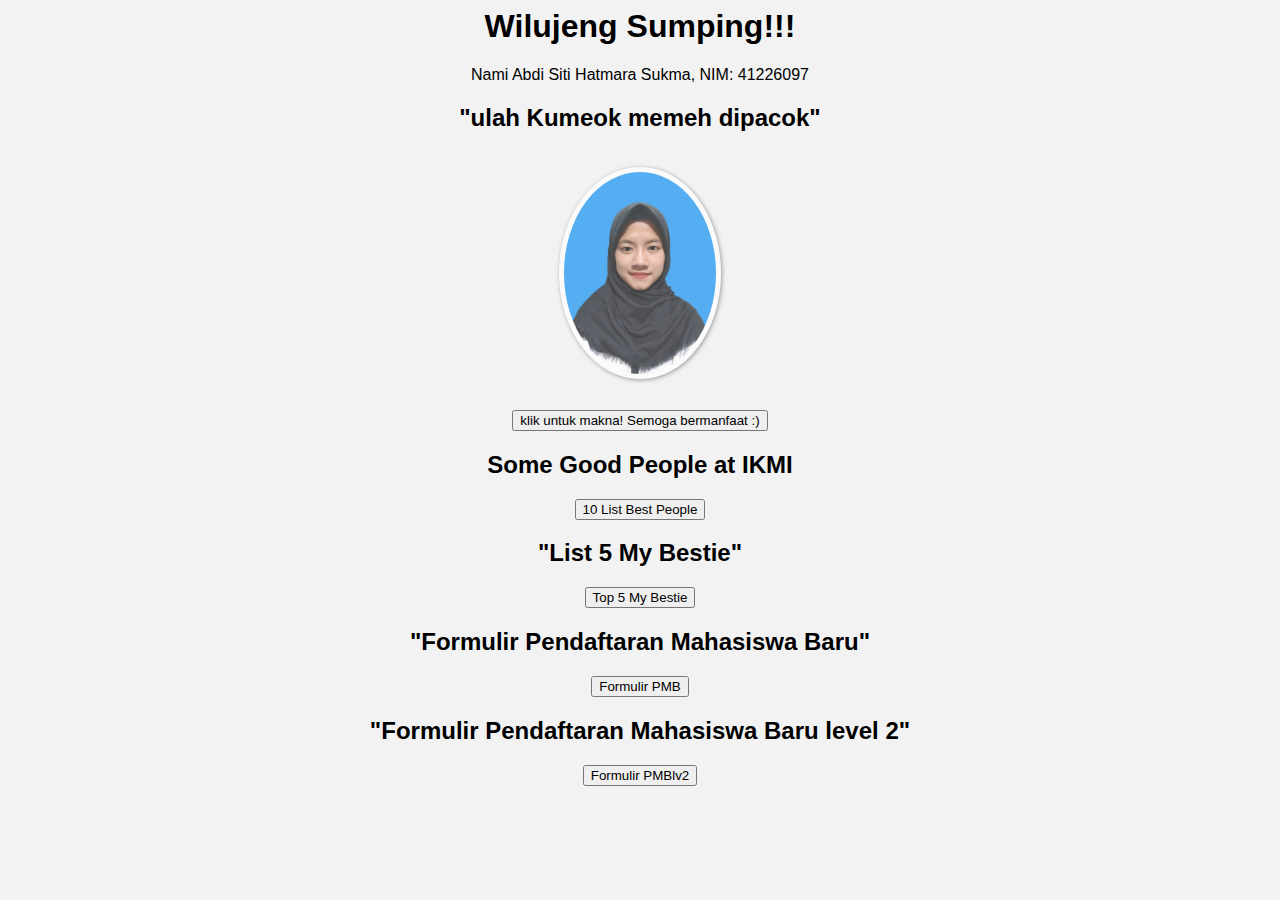
<file: index.html>
<style>
h1{font-family: sans-serif;
	cursor: pointer;
	transition: 0.2s;}
	
h2{font-family: sans-serif}
h3{font-family: sans-serif; color: black}

p{color: black; font-family: sans-serif}
h1:hover{
	color: #708090;
	letter-spacing: 2px;
}
img{
	width: 4cm;
	border-radius: 50%;
	box-shadow: 1px 1px 4px gray;
	padding: 5px;
	background: white;
	margin: 15px;
	transition: 0,2s;
	opacity: 75%;
}
img:hover{
	transform: scale(1.2);
	opacity: 100%;
	box-shadow: 1px 1px 6px #708090;

}
</style>
<body align=center bgcolor="#f2f2f2">
	<table>
<h1>Wilujeng Sumping!!!</h1>
<p>Nami Abdi Siti Hatmara Sukma, NIM: 41226097</p>
<h2> "ulah Kumeok memeh dipacok"</h2>
<p><img src="foto mara.jpg" align="middle"></p>

<button onclick="alert('Ulah Kumeok memeh dipacok memiliki dua makna, yaitu makna denotasi dan makna konotasi. Makna denotasi adalah makna berdasarkan arti kata sesuai kamus. Sedangkan makna konotasi adalah makna kiasan. jadi makna konotasinya adalah jangan kalah sebelum bertanding, jangan menyerah sebelum berjuang, atau jangan menyerah sebelum berusaha.')"> klik untuk makna! Semoga bermanfaat :)</button>
<h2>Some Good People at IKMI</h2>
<p>
          <a href="goodpeople.html"> <button>10 List Best People</button></a>
        </p>
<h2>"List 5 My Bestie"</h2>
<p>
          <a href="top5.html" > <button>Top 5 My Bestie</button></a>
        </p>
<p> <h2>"Formulir Pendaftaran Mahasiswa Baru"</h2>
          <a href="formulirPMB.html" > <button>Formulir PMB</button></a>
        </p>
<p> <h2>"Formulir Pendaftaran Mahasiswa Baru level 2"</h2>
          <a href="formulirPMBlv2.html" > <button>Formulir PMBlv2</button></a>
        </p>
</table>
</body>
</file>
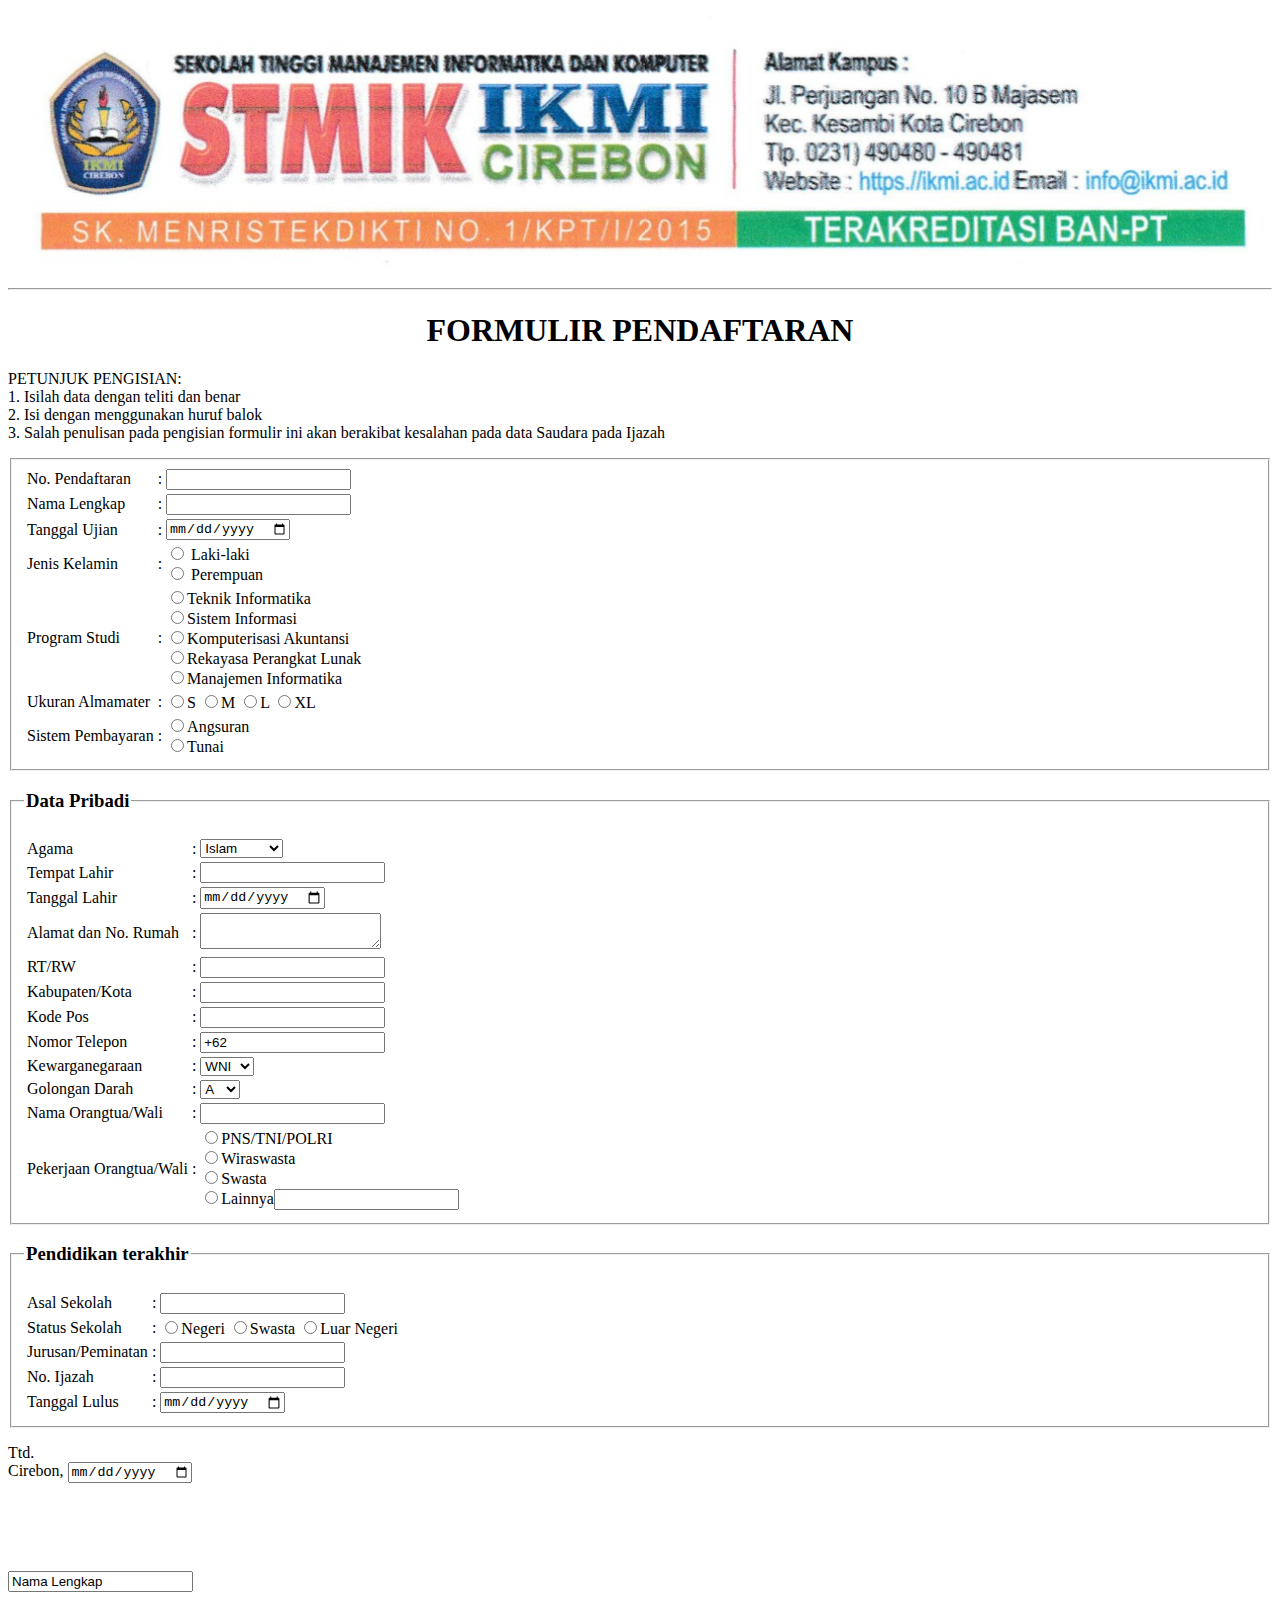
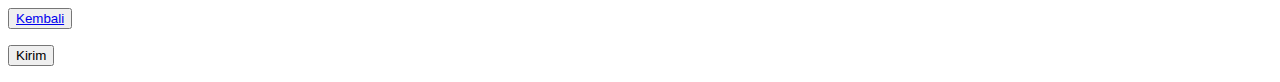
<file: formulirPMB.html>
<!DOCTYPE html>
<html>
<head>
    <title>formulirPMB</title>
</head>
<body>
<table width="100%">
<tr>
<td width="25" align="center"><img src="kop.jpeg" width="100%"></td>
</tr>
</table>
<hr>
<h1 align="center">FORMULIR PENDAFTARAN</h1>
<form action="contact.php" method="POST">
    <p>PETUNJUK PENGISIAN:<br>
    1. Isilah data dengan teliti dan benar<br>
    2. Isi dengan menggunakan huruf balok<br>
    3. Salah penulisan pada pengisian formulir ini akan berakibat kesalahan pada data Saudara pada Ijazah</p>

<fieldset><table>  
      <tr>
            <td><label>No. Pendaftaran</label></td>
            <td>:</td>
            <td><input type="number" name="No. Pendaftaran" id="NIK"></td>
        </tr>
        <tr>
            <td><label>Nama Lengkap</label></td>
            <td>:</td>
            <td><input type="text" name="nama" id="nama"></td>
        </tr>
        <tr>
            <td><labe>Tanggal Ujian</label></td>
            <td>:</td>
            <td><input type="date" name="date" id="date"></td>
        </tr>
        <tr>
            <td><label>Jenis Kelamin</label></td>
            <td>:</td>
            <td>
                <input type="radio" name="jenis_kelamin" value="laki-laki" /> Laki-laki<br/>
                <input type="radio" name="jenis_kelamin" value="Perempuan" /> Perempuan
            </td>
        </tr>
         <tr>
            <td><label>Program Studi</label></td>
            <td>:</td>
        <td>
            <input type="radio" name="Program Studi" value="Teknik Informatika" />Teknik Informatika<br/>
            <input type="radio" name="Program Studi" value="Sistem Informasi"/>Sistem Informasi<br/>
            <input type="radio" name="Program Studi" value="Komputerisasi Akuntansi"/>Komputerisasi Akuntansi<br/>
            <input type="radio" name="Program Studi" value="Rekayasa Perangkat Lunak"/>Rekayasa Perangkat Lunak<br/>
            <input type="radio" name="Program Studi" value="Manajemen Informatika"/>Manajemen Informatika<br/>
        </td>
        <tr>
            <td><label for="Ukuran Almamater">Ukuran Almamater</label></td>
            <td>:</td>
            <td><input type="radio" name="Ukuran Almamater"value="S"/>S
            <input type="radio" name="Ukuran Almamater" value="M"/>M
            <input type="radio" name="Ukuran Almamater"value="L" />L
            <input type="radio" name="Ukuran Almamater" value="XL"/>XL</td>
        </tr>
        <tr>
            <td><label for="Sistem Pembayaran">Sistem Pembayaran</label></td>
            <td>:</td>
            <td><input type="radio" name="Sistem Pembayaran" value="angsuran">Angsuran<br/>
                <input type="radio" name="Sistem Pembayaran" value="Tunai">Tunai<br/>
            </td>
        </tr>
</table></fieldset>

<fieldset><table>
    <legend><h3> Data Pribadi <h3/></legend>
    <tr>
        <td><label>Agama</label></td>
        <td>:</td>
        <td><select name="Agama" value="Agama">
                <option value="Islam">Islam</option>
                <option value="Kristen">Kristen</option>
                <option value="Hindu">Hindu</option>
                <option value="Buddha">Buddha</option>
                <option value="Konghucu">Konghucu</option>
            </select></td>
    </tr>
    
    <tr>
        <td><label for="lahir">Tempat Lahir</label></td>
        <td>:</td>
        <td><input type="text" name="lahir"></td>
        </tr>
    <tr>
        <td><label for="date">Tanggal Lahir</label></td>
        <td>:</td>
        <td><input type="date" name="date" ></td>
        </tr>
    <tr>
        <td><label>Alamat dan No. Rumah</label>
        <td>:</td>
        <td><textarea name="Alamat Lengkap"></textarea></label></td>
    </tr>
    <tr>
        <td><label>RT/RW</label></td>
        <td>:</td>
        <td><input type="nomor" name="RT/RW"></td>
    </tr>
    <tr>
        <td><label>Kabupaten/Kota</label></td>
        <td>:</td>
        <td><input type="text" name="Kabupaten/Kota"></td>
    </tr>
    <tr>
        <td><label>Kode Pos</label></td>
        <td>:</td>
        <td><input type="nomor" name="Kode Pos"></td>
    </tr>
    <tr>
        <td><label for="hp">Nomor Telepon</label></td>
        <td>:</td>
        <td><input type="tel" name="hp" value="+62"></td>
    </tr>
    <tr>
        <td><label>Kewarganegaraan</label></td>
        <td>:</td>
        <td><select name="Kewarganegaraan" value="Kewarganegaraan">
            <option value="WNI">WNI</option>
            <option value="WNA">WNA</option>
            </select>
        </td>
    </tr>
    <tr>
        <td><label>Golongan Darah</label></td>
        <td>:</td>
        <td><select name="Golongan Darah" >
            <option value="A">A</option>
            <option value="B">B</option>
            <option value="AB">AB</option>
            <option value="O">O</option>
            </select>
        </td>
    </tr>
    <tr>
        <td><label>Nama Orangtua/Wali</label></td>
        <td>:</td>
        <td><input type="text" name="Nama Orangtua/Wali"></td>
    </tr>
    <tr>
        <td><label>Pekerjaan Orangtua/Wali</label></td>
        <td>:</td>
        <td>
            <input type="radio" name="Pekerjaan Orangtua/Wali" value="PNS/TNI/POLRI">PNS/TNI/POLRI<br/>
            <input type="radio" name="Pekerjaan Orangtua/Wali" value="Wiraswasta">Wiraswasta<br/>
            <input type="radio" name="Pekerjaan Orangtua/Wali" value="Swasta">Swasta<br/>
            <input type="radio" name="Pekerjaan Orangtua/Wali" value="lainnya">Lainnya<input type="text" name="lainnya"><br/></option>
        </td>
    </tr>
</table></fieldset>

<fieldset><table>
    <legend><h3>Pendidikan terakhir<h3/></legend>
    <tr>
        <td><label>Asal Sekolah</label></td>
        <td>:</td>
        <td><input type="text" name="Asal Sekolah"></td>
    </tr>
    <tr>
        <td><label>Status Sekolah</label></td>
        <td>:</td>
        <td>
           <input type="radio" name="Status Sekolah" value="Negeri">Negeri
           <input type="radio" name="Status Sekolah" value="Swasta">Swasta
           <input type="radio" name="Status Sekolah" value="Luar Negeri">Luar Negeri
        </td>
    </tr>
    <tr>
        <td><label>Jurusan/Peminatan</label></td>
        <td>:</td>
        <td><input type="text" name="Jurusan/Peminatan"></td>
    </tr>
    <tr>
        <td><label>No. Ijazah</label></td>
        <td>:</td>
        <td><input type="nomor" name="No. Ijazah"></td>
    </tr>
    <tr>
        <td><label>Tanggal Lulus</label></td>
        <td>:</td>
        <td><input type="date" name="Tanggal Lulus"></td>
    </tr>

</table></fieldset>
<p>Ttd.<br>
Cirebon, <input type="date" name="date"></p>
<br>
<br>
<br>
<br>
<input type="text" name="Nama Lengkap" value="Nama Lengkap">
<p>
  <button><a href="index.html">Kembali</a></button> 
</p>
<p><button onclick="alert('Kirimkan Jawaban')">Kirim</button></p>
</body>
</html>
</file>
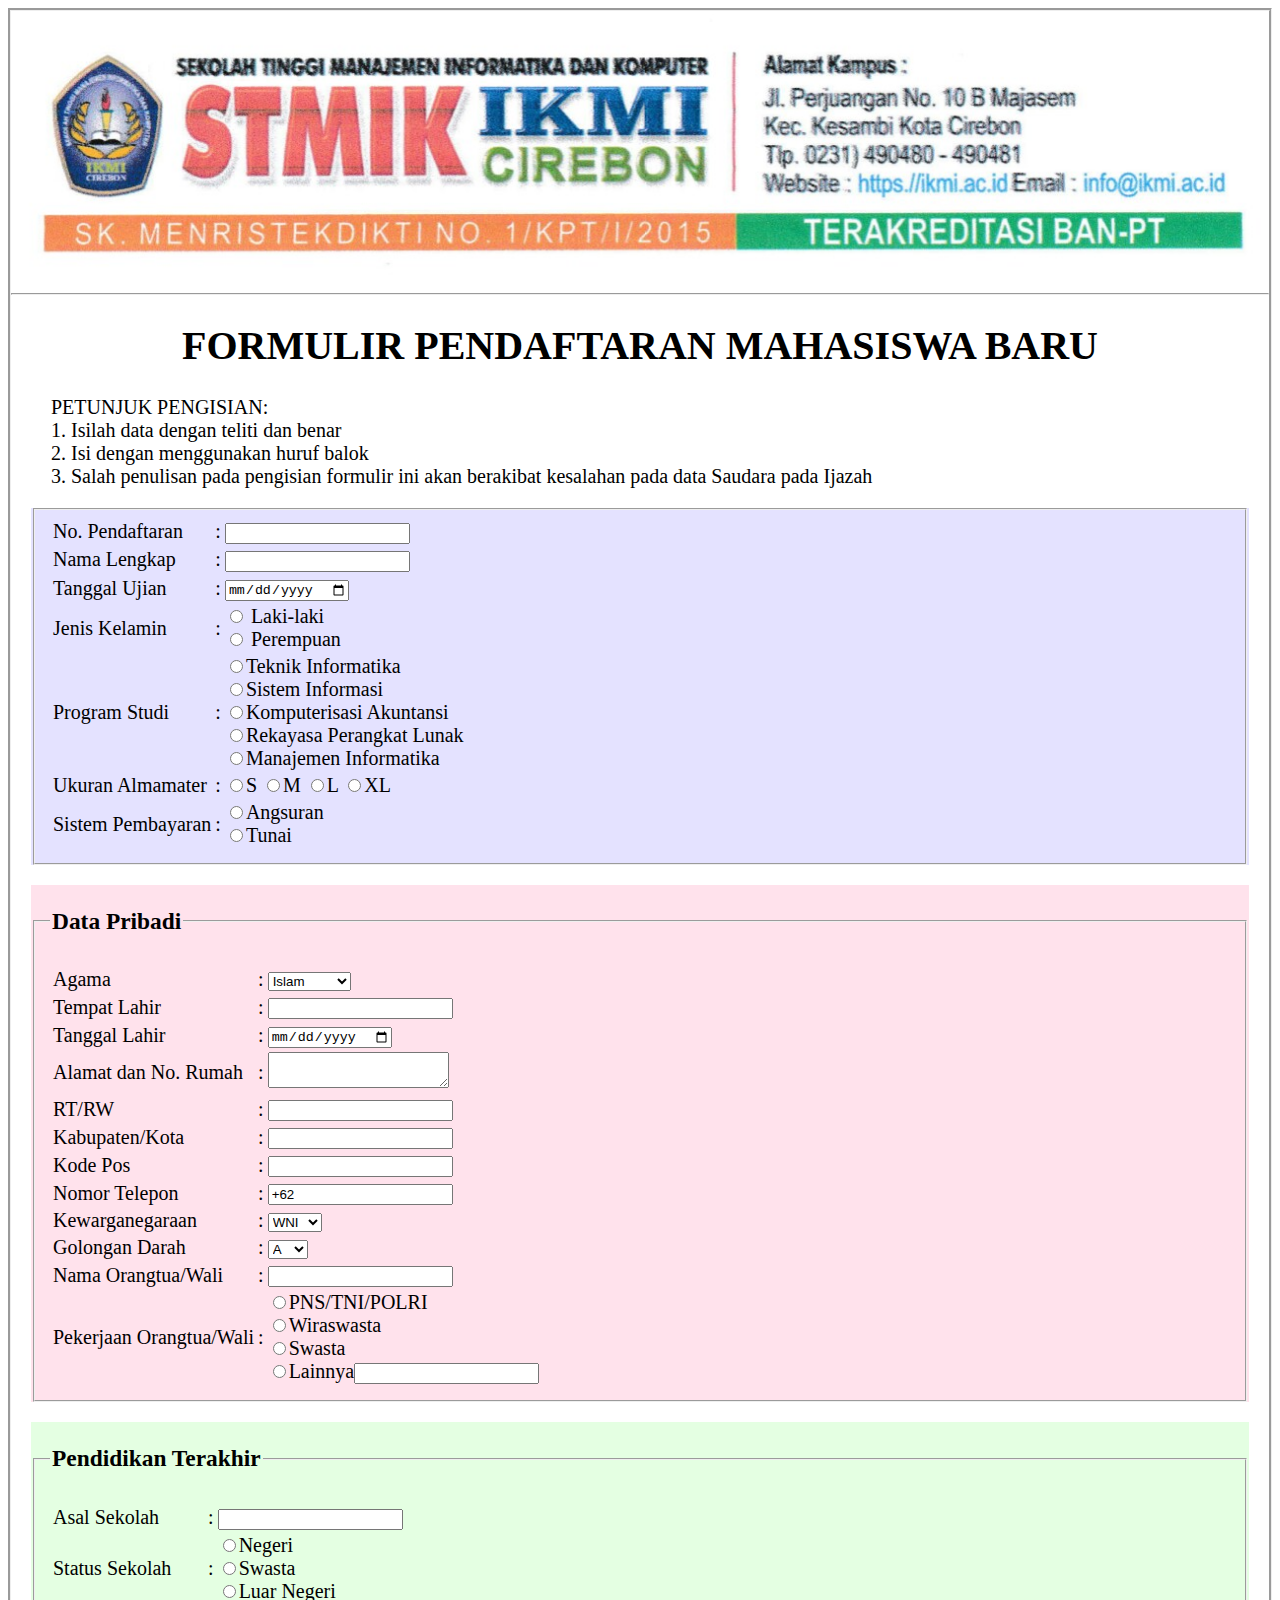
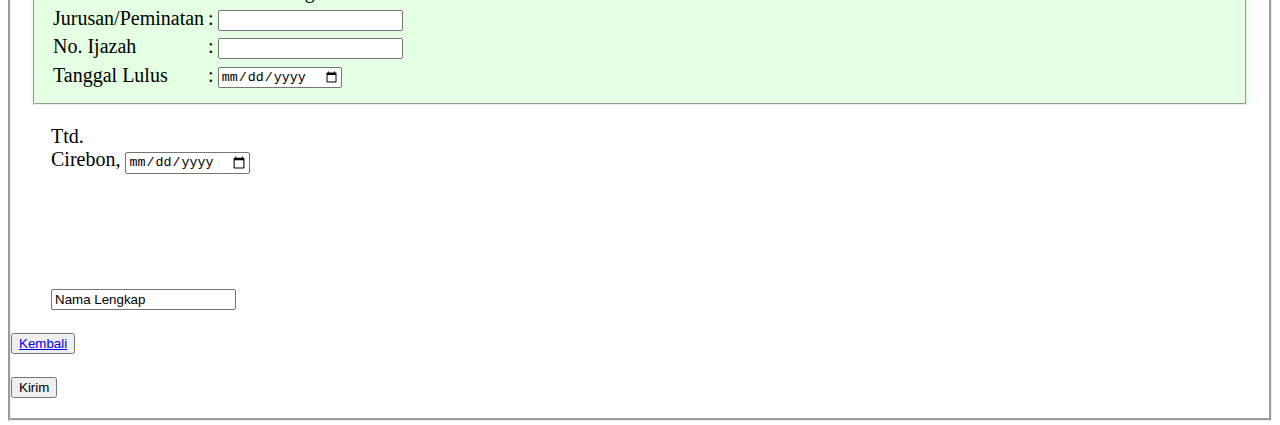
<file: formulirPMBlv2.html>
<!DOCTYPE html>
<html>
<head>
    <title>formulirPMB</title>
    <link rel="stylesheet" type="text/css" href="punyamara.css">
</head>
<body>
<table width="100%">
<tr>
<td width="25" align="center"><img src="kop.jpeg" width="100%"></td>
</tr>
</table>
<hr>
<h1 align="center">FORMULIR PENDAFTARAN MAHASISWA BARU</h1>
<form action="contact.php" method="POST">
    <div class="satu">
        <p>PETUNJUK PENGISIAN:<br>
    1. Isilah data dengan teliti dan benar<br>
    2. Isi dengan menggunakan huruf balok<br>
    3. Salah penulisan pada pengisian formulir ini akan berakibat kesalahan pada data Saudara pada Ijazah</p>
    </div>

<div class="dua">
    <fieldset><table>  
      <tr>
            <td><label>No. Pendaftaran</label></td>
            <td>:</td>
            <td><input type="number" name="No. Pendaftaran" id="NIK"></td>
        </tr>
        <tr>
            <td><label>Nama Lengkap</label></td>
            <td>:</td>
            <td><input type="text" name="nama" id="nama"></td>
        </tr>
        <tr>
            <td><labe>Tanggal Ujian</label></td>
            <td>:</td>
            <td><input type="date" name="date" id="date"></td>
        </tr>
        <tr>
            <td><label>Jenis Kelamin</label></td>
            <td>:</td>
            <td>
                <input type="radio" name="jenis_kelamin" value="laki-laki" /> Laki-laki<br/>
                <input type="radio" name="jenis_kelamin" value="Perempuan" /> Perempuan
            </td>
        </tr>
         <tr>
            <td><label>Program Studi</label></td>
            <td>:</td>
        <td>
            <input type="radio" name="Program Studi" value="Teknik Informatika" />Teknik Informatika<br/>
            <input type="radio" name="Program Studi" value="Sistem Informasi"/>Sistem Informasi<br/>
            <input type="radio" name="Program Studi" value="Komputerisasi Akuntansi"/>Komputerisasi Akuntansi<br/>
            <input type="radio" name="Program Studi" value="Rekayasa Perangkat Lunak"/>Rekayasa Perangkat Lunak<br/>
            <input type="radio" name="Program Studi" value="Manajemen Informatika"/>Manajemen Informatika<br/>
        </td>
        <tr>
            <td><label for="Ukuran Almamater">Ukuran Almamater</label></td>
            <td>:</td>
            <td><input type="radio" name="Ukuran Almamater"value="S"/>S
            <input type="radio" name="Ukuran Almamater" value="M"/>M
            <input type="radio" name="Ukuran Almamater"value="L" />L
            <input type="radio" name="Ukuran Almamater" value="XL"/>XL</td>
        </tr>
        <tr>
            <td><label for="Sistem Pembayaran">Sistem Pembayaran</label></td>
            <td>:</td>
            <td><input type="radio" name="Sistem Pembayaran" value="angsuran">Angsuran<br/>
                <input type="radio" name="Sistem Pembayaran" value="Tunai">Tunai<br/>
            </td>
        </tr>
</table></fieldset>
</div>

<div class="tiga">
    <fieldset><table>
    <legend><h3> Data Pribadi <h3/></legend>
    <tr>
        <td><label>Agama</label></td>
        <td>:</td>
        <td><select name="Agama" value="Agama">
                <option value="Islam">Islam</option>
                <option value="Kristen">Kristen</option>
                <option value="Hindu">Hindu</option>
                <option value="Buddha">Buddha</option>
                <option value="Konghucu">Konghucu</option>
            </select></td>
    </tr>
    
    <tr>
        <td><label for="lahir">Tempat Lahir</label></td>
        <td>:</td>
        <td><input type="text" name="lahir"></td>
        </tr>
    <tr>
        <td><label for="date">Tanggal Lahir</label></td>
        <td>:</td>
        <td><input type="date" name="date" ></td>
        </tr>
    <tr>
        <td><label>Alamat dan No. Rumah</label>
        <td>:</td>
        <td><textarea name="Alamat Lengkap"></textarea></label></td>
    </tr>
    <tr>
        <td><label>RT/RW</label></td>
        <td>:</td>
        <td><input type="nomor" name="RT/RW"></td>
    </tr>
    <tr>
        <td><label>Kabupaten/Kota</label></td>
        <td>:</td>
        <td><input type="text" name="Kabupaten/Kota"></td>
    </tr>
    <tr>
        <td><label>Kode Pos</label></td>
        <td>:</td>
        <td><input type="nomor" name="Kode Pos"></td>
    </tr>
    <tr>
        <td><label for="hp">Nomor Telepon</label></td>
        <td>:</td>
        <td><input type="tel" name="hp" value="+62"></td>
    </tr>
    <tr>
        <td><label>Kewarganegaraan</label></td>
        <td>:</td>
        <td><select name="Kewarganegaraan" value="Kewarganegaraan">
            <option value="WNI">WNI</option>
            <option value="WNA">WNA</option>
            </select>
        </td>
    </tr>
    <tr>
        <td><label>Golongan Darah</label></td>
        <td>:</td>
        <td><select name="Golongan Darah" >
            <option value="A">A</option>
            <option value="B">B</option>
            <option value="AB">AB</option>
            <option value="O">O</option>
            </select>
        </td>
    </tr>
    <tr>
        <td><label>Nama Orangtua/Wali</label></td>
        <td>:</td>
        <td><input type="text" name="Nama Orangtua/Wali"></td>
    </tr>
    <tr>
        <td><label>Pekerjaan Orangtua/Wali</label></td>
        <td>:</td>
        <td>
            <input type="radio" name="Pekerjaan Orangtua/Wali" value="PNS/TNI/POLRI">PNS/TNI/POLRI<br/>
            <input type="radio" name="Pekerjaan Orangtua/Wali" value="Wiraswasta">Wiraswasta<br/>
            <input type="radio" name="Pekerjaan Orangtua/Wali" value="Swasta">Swasta<br/>
            <input type="radio" name="Pekerjaan Orangtua/Wali" value="lainnya">Lainnya<input type="text" name="lainnya"><br/></option>
        </td>
    </tr>
</table></fieldset>
</div>

<div class="empat">
    <fieldset><table>
    <legend><h3>Pendidikan Terakhir<h3/></legend>
    <tr>
        <td><label>Asal Sekolah</label></td>
        <td>:</td>
        <td><input type="text" name="Asal Sekolah"></td>
    </tr>
    <tr>
        <td><label>Status Sekolah</label></td>
        <td>:</td>
        <td>
           <input type="radio" name="Status Sekolah" value="Negeri">Negeri<br/>
           <input type="radio" name="Status Sekolah" value="Swasta">Swasta<br/>
           <input type="radio" name="Status Sekolah" value="Luar Negeri">Luar Negeri
        </td>
    </tr>
    <tr>
        <td><label>Jurusan/Peminatan</label></td>
        <td>:</td>
        <td><input type="text" name="Jurusan/Peminatan"></td>
    </tr>
    <tr>
        <td><label>No. Ijazah</label></td>
        <td>:</td>
        <td><input type="nomor" name="No. Ijazah"></td>
    </tr>
    <tr>
        <td><label>Tanggal Lulus</label></td>
        <td>:</td>
        <td><input type="date" name="Tanggal Lulus"></td>
    </tr>
</table></fieldset>   
</div>


<div class="lima">
    <p>Ttd.<br>
Cirebon, <input type="date" name="date"></p>
<br>
<br>
<br>
<br>
<input type="text" name="Nama Lengkap" value="Nama Lengkap">
<p>
</div>
  <button><a href="index.html">Kembali</a></button> 
</p>
<p><button onclick="alert('Kirimkan Jawaban')">Kirim</button></p>
</body>
</html>
</file>
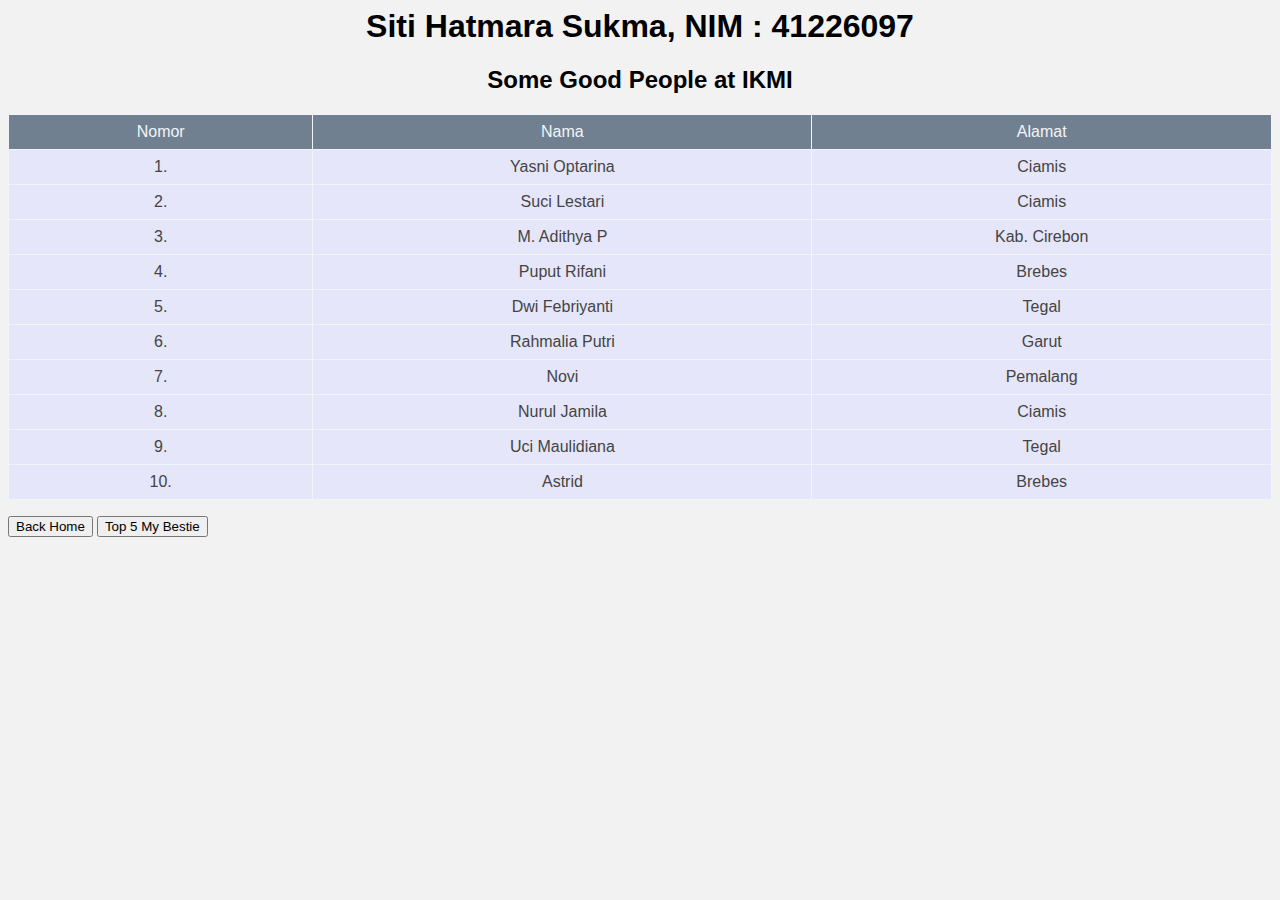
<file: goodpeople.html>
<head>
	<style type="text/css">
h1{font-family: sans-serif}
h2{font-family: sans-serif}
h3{font-family: sans-serif}
table{
   font-family: sans-serif;
    color: #444;
    border-collapse: collapse;
    width: 100%;
    border: 1px solid #f2f5f7;
}
table th {
    background: #708090;
    color: #f2f5f7;
    font-weight: normal;
}
table th,
table td {
    padding: 8px 20px;
    text-align: center;
 }
 table tr {
    background:#E6E6FA;
}
table tr:hover {
    background-color: #D3D3D3;
}
.table1 tr:nth-child(even) {
    background-color: #f2f2f2;
}
	</style>
</head>
<body bgcolor="#f2f2f2">
<h1 align=center>Siti Hatmara Sukma, NIM : 41226097</h1>
<h2 align=center>Some Good People at IKMI</h2>
<table align=center border="1" cellpadding="10" cellspacing="5">
	<thead>
		<tr>
			<th>Nomor</th>
			<th>Nama</th>
			<th>Alamat</th>
		</tr>
	</thead>
<tbody>
	<tr>
		<td>1.</td>
		<td>Yasni Optarina</td>
		<td>Ciamis</td>
	</tr>
	<tr>
		<td>2.</td>
		<td>Suci Lestari</td>
		<td>Ciamis</td>
	</tr>
	<tr>
		<td>3.</td>
		<td>M. Adithya P</td>
		<td>Kab. Cirebon</td>
	</tr>
	<tr>
		<td>4.</td>
		<td>Puput Rifani</td>
		<td>Brebes</td>
	</tr>
	<tr>
		<td>5.</td>
		<td>Dwi Febriyanti</td>
		<td>Tegal</td>
	</tr>
	<tr>
		<td>6.</td>
		<td>Rahmalia Putri</td>
		<td>Garut</td>
	</tr>
	<tr>
		<td>7.</td>
		<td>Novi</td>
		<td>Pemalang</td>
	</tr>
	<tr>
		<td>8.</td>
		<td>Nurul Jamila</td>
		<td>Ciamis</td>
	</tr>
	<tr>
		<td>9.</td>
		<td>Uci Maulidiana</td>
		<td>Tegal</td>
	</tr>
	<tr>
		<td>10.</td>
		<td>Astrid</td>
		<td>Brebes</td>
	</tr>
</tbody>
</table>
<p>
          <a  href="index.html" > <button>Back Home</button></a>
          <a  href="top5.html" > <button>Top 5 My Bestie</button></a>
        </p>
</file>
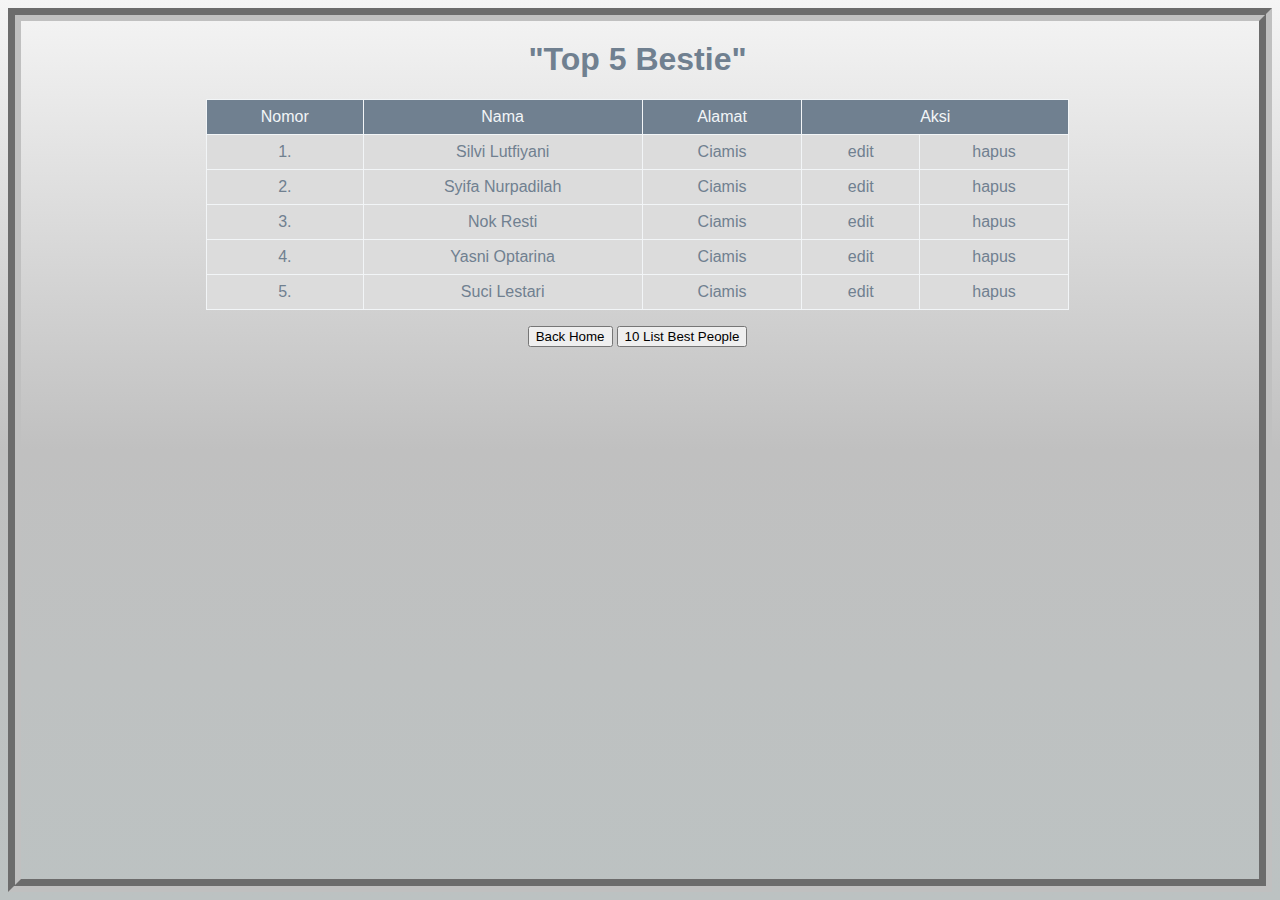
<file: top5.html>
<head>
<style type="text/css">
h1{font-family: sans-serif; color:#708090}
body{
   border: 13px groove #C0C0C0 ;
   padding-top: 20px;
   padding-right: 5px;
   padding-bottom: 30px;
   padding-left: 0px;
background: linear-gradient(#F5F5F5,#C0C0C0,#BCC2C2)}
table{
   font-family: sans-serif;
    color:#708090;
    border-collapse: collapse;
    width: 70%;
    border: 1px solid #f2f5f7;
}
table th {
    background: #708090;
    color: #f2f5f7;
    font-weight: normal;
}
table th,
table td {
    padding: 8px 20px;
    text-align: center;
 }
 table tr {
    background:	#DCDCDC;
}
table tr:hover {
    background-color:#C0C0C0;
}
.table1 tr:nth-child(even) {
    background-color: #f2f2f2;
}
</style>
</head>
<body align=center>
<h1 align=center>"Top 5 Bestie"</h1>
<table align=center border="1" cellpadding="10" cellspacing="0">
	<thead>
		<tr>
			<th>Nomor</th>
			<th>Nama</th>
			<th>Alamat</th>
			<th colspan="2">Aksi</th>
		</tr>
	</thead>
<tbody>
	<tr>
		<td>1.</td>
		<td>Silvi Lutfiyani</td>
		<td>Ciamis</td>
		<td>edit</td>
		<td>hapus</td>
	</tr>
	<tr>
		<td>2.</td>
		<td>Syifa Nurpadilah</td>
		<td>Ciamis</td>
		<td>edit</td>
		<td>hapus</td>
	</tr>
	<tr>
		<td>3.</td>
		<td>Nok Resti</td>
		<td>Ciamis</td>
		<td>edit</td>
		<td>hapus</td>
	</tr>
	<tr>
		<td>4.</td>
		<td>Yasni Optarina</td>
		<td>Ciamis</td>
		<td>edit</td>
		<td>hapus</td>
	</tr>
	<tr>
		<td>5.</td>
		<td>Suci Lestari</td>
		<td>Ciamis</td>
		<td>edit</td>
		<td>hapus</td>
	</tr>
</table>
	<p>
          <a  href="index.html" > <button>Back Home</button></a>
          <a  href="goodpeople.html" > <button>10 List Best People</button></a>
        </p>
</body>
</file>
<file: punyamara.css>
body {
	font-family: times new roman;
	border-style: groove;
	border-width: 3px;
	font-size: 20px
}
.satu{
	margin-left: 40px
}
.dua{
	margin: 20px;
	background: #E4E2FF
}
.tiga{
	margin: 20px;
	background: #FFE2EC;
}
.empat{
	margin: 20px;
	background: #E4FFE2;
}
.lima{
	margin-left: 40px
}
</file>
